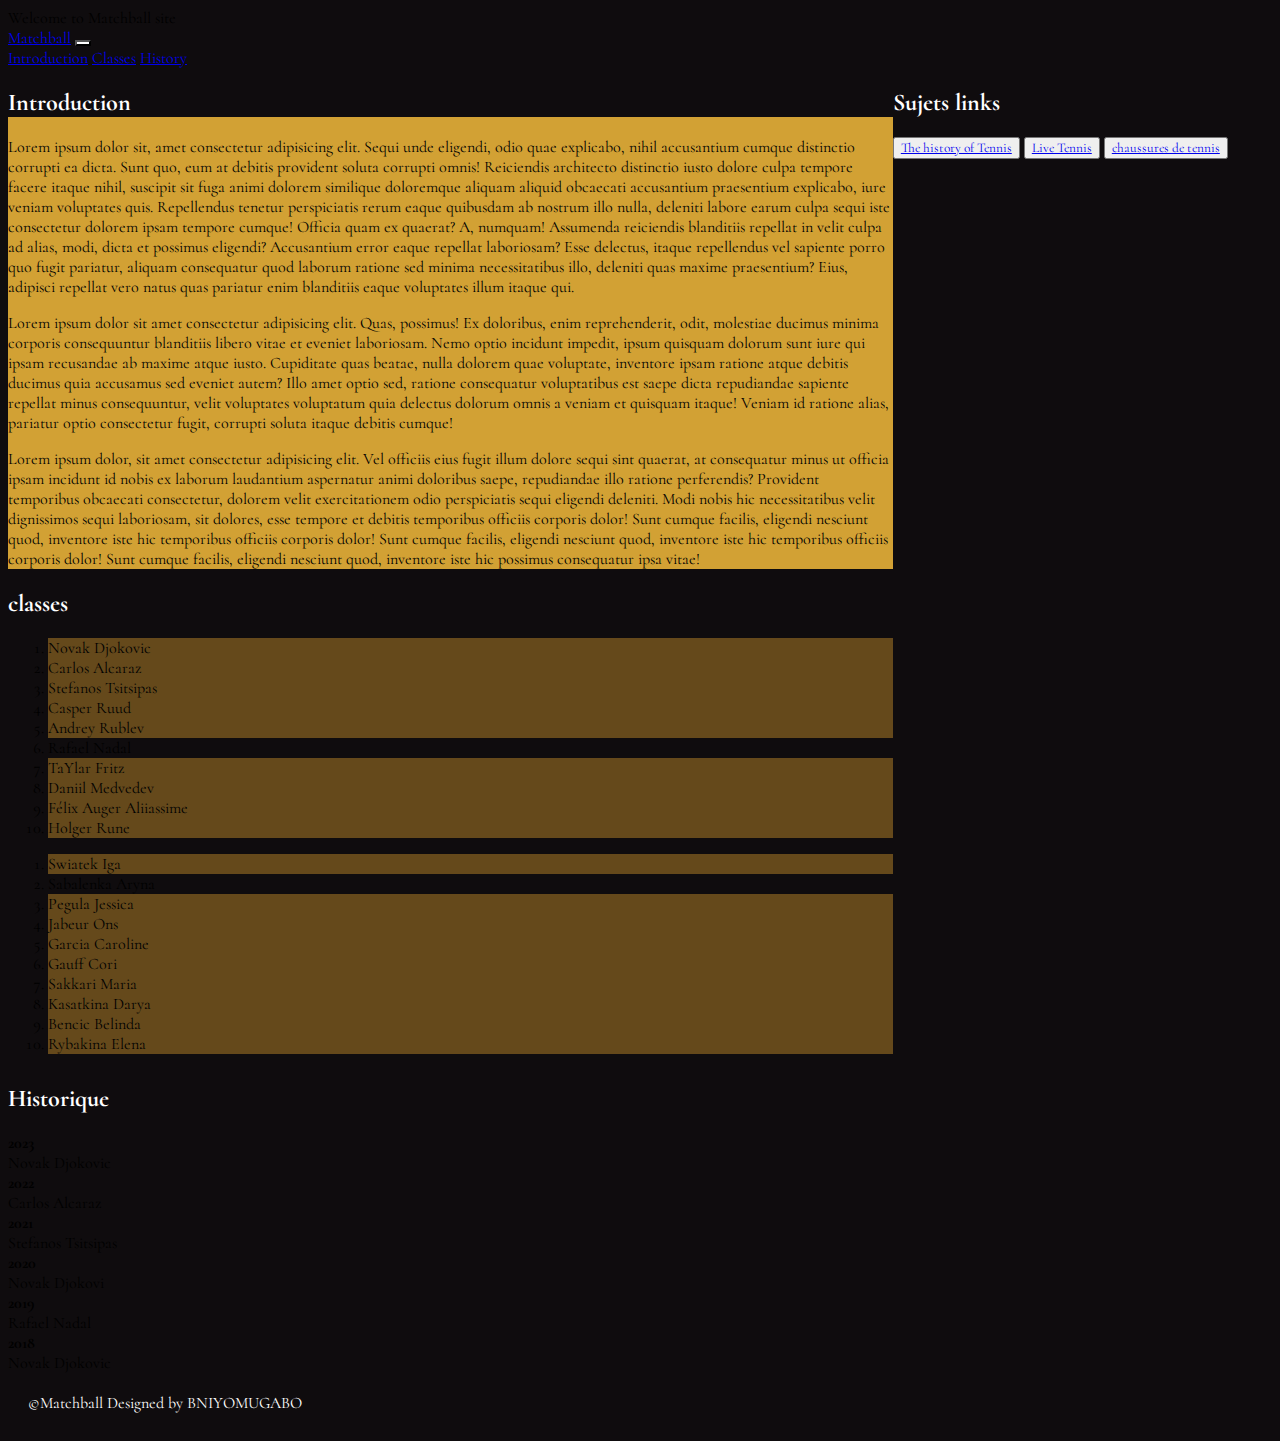
<file: td2bootstrap/page/index.html>
<!doctype html>
<html lang="en">

<head>
    <meta charset="utf-8">
    <meta name="viewport" content="width=device-width, initial-scale=1">
    <meta name="author" content="bniyomugabo">
    <title>Matchball</title>
    <link href="https://cdn.jsdelivr.net/npm/bootstrap@5.2.3/dist/css/bootstrap.min.css" rel="stylesheet"
        integrity="sha384-rbsA2VBKQhggwzxH7pPCaAqO46MgnOM80zW1RWuH61DGLwZJEdK2Kadq2F9CUG65" crossorigin="anonymous">
    <link rel="stylesheet" href="../css/style.css">
</head>

<body>
    <div class="mn">
        <header class="text-light text-center fs-1">
            Welcome to Matchball site
        </header>
        <nav class="navbar navbar-expand-lg">
            <div class="container-fluid">
                <a class="navbar-brand text-light fs-5" href="./index.html">Matchball</a>
                <button class="navbar-toggler nav1" type="button" data-bs-toggle="collapse"
                    data-bs-target="#navbarNavAltMarkup" aria-controls="navbarNavAltMarkup" aria-expanded="false"
                    aria-label="Toggle navigation">
                    <span class="navbar-toggler-icon"></span>
                </button>
                <div class="collapse navbar-collapse" id="navbarNavAltMarkup">
                    <div class="navbar-nav">
                        <a class="nav-link text-light active fs-5" aria-current="page" href="#intro">Introduction</a>
                        <a class="nav-link text-light fs-5" href="#class">Classes</a>
                        <a class="nav-link text-light fs-5" href="#histo">History</a>
                    </div>
                </div>
            </div>
        </nav>

    </div>
    <div id="tout">
        <section>
            <article class="sect1">
                <h2 id="intro" class="text-center">Introduction</h2>
                <p>Lorem ipsum dolor sit, amet consectetur adipisicing elit. Sequi unde eligendi, odio quae
                    explicabo,
                    nihil accusantium cumque distinctio corrupti ea dicta. Sunt quo, eum at debitis provident soluta
                    corrupti omnis! Reiciendis architecto distinctio iusto dolore culpa tempore facere itaque nihil,
                    suscipit sit fuga animi dolorem similique doloremque aliquam aliquid obcaecati accusantium
                    praesentium explicabo, iure veniam voluptates quis. Repellendus tenetur perspiciatis rerum eaque
                    quibusdam ab nostrum illo nulla, deleniti labore earum culpa sequi iste consectetur dolorem
                    ipsam
                    tempore cumque! Officia quam ex quaerat? A, numquam! Assumenda reiciendis blanditiis repellat in
                    velit culpa ad alias, modi, dicta et possimus eligendi? Accusantium error eaque repellat
                    laboriosam?
                    Esse delectus, itaque repellendus vel sapiente porro quo fugit pariatur, aliquam consequatur
                    quod
                    laborum ratione sed minima necessitatibus illo, deleniti quas maxime praesentium? Eius, adipisci
                    repellat vero natus quas pariatur enim blanditiis eaque voluptates illum itaque qui.</p>
                <p>
                    Lorem ipsum dolor sit amet consectetur adipisicing elit. Quas, possimus! Ex doloribus, enim
                    reprehenderit, odit, molestiae ducimus minima corporis consequuntur blanditiis libero vitae et
                    eveniet laboriosam. Nemo optio incidunt impedit, ipsum quisquam dolorum sunt iure qui ipsam
                    recusandae ab maxime atque iusto. Cupiditate quas beatae, nulla dolorem quae voluptate,
                    inventore
                    ipsam ratione atque debitis ducimus quia accusamus sed eveniet autem? Illo amet optio sed,
                    ratione
                    consequatur voluptatibus est saepe dicta repudiandae sapiente repellat minus consequuntur, velit
                    voluptates voluptatum quia delectus dolorum omnis a veniam et quisquam itaque! Veniam id ratione
                    alias, pariatur optio consectetur fugit, corrupti soluta itaque debitis cumque!
                </p>
                <p>
                    Lorem ipsum dolor, sit amet consectetur adipisicing elit. Vel officiis eius fugit illum dolore
                    sequi
                    sint quaerat, at consequatur minus ut officia ipsam incidunt id nobis ex laborum laudantium
                    aspernatur animi doloribus saepe, repudiandae illo ratione perferendis? Provident temporibus
                    obcaecati consectetur, dolorem velit exercitationem odio perspiciatis sequi eligendi deleniti.
                    Modi
                    nobis hic necessitatibus velit dignissimos sequi laboriosam, sit dolores, esse tempore et
                    debitis
                    temporibus officiis corporis dolor! Sunt cumque facilis, eligendi nesciunt quod, inventore iste
                    hic
                    temporibus officiis corporis dolor! Sunt cumque facilis, eligendi nesciunt quod, inventore iste
                    hic
                    temporibus officiis corporis dolor! Sunt cumque facilis, eligendi nesciunt quod, inventore iste
                    hic
                    possimus consequatur ipsa vitae!
                </p>
            </article>
            <article>
                <h2 id="class" class="text-center">classes</h2>
                <div class="row align-items-center classement">
                    <div class="col">
                        <div class="classement">
                            <ol class="list-group list-group-numbered">
                                <li class="list-group-item classementitem text-light fw-semibold">Novak Djokovic
                                </li>
                                <li class="list-group-item classementitem text-light fw-semibold">Carlos Alcaraz
                                </li>
                                <li class="list-group-item classementitem text-light fw-semibold">Stefanos Tsitsipas
                                </li>
                                <li class="list-group-item classementitem text-light fw-semibold">Casper Ruud</li>
                                <li class="list-group-item classementitem text-light fw-semibold">Andrey Rublev</li>
                                <li class="list-group-item classementitem text-light fw-semibold" id="prefere">
                                    Rafael Nadal</li>
                                <li class="list-group-item classementitem text-light fw-semibold">TaYlar Fritz</li>
                                <li class="list-group-item classementitem text-light fw-semibold">Daniil Medvedev
                                </li>
                                <li class="list-group-item classementitem text-light fw-semibold">Félix Auger
                                    Aliiassime</li>
                                <li class="list-group-item classementitem text-light fw-semibold">Holger Rune</li>
                            </ol>
                        </div>
                    </div>
                    <div class="col">

                        <ol class="list-group list-group-numbered">
                            <li class="list-group-item classementitem text-light fw-semibold">Swiatek Iga</li>
                            <li class="list-group-item classementitem text-light fw-semibold" id="prefere">
                                Sabalenka
                                Aryna</li>
                            <li class="list-group-item classementitem text-light fw-semibold">Pegula Jessica</li>
                            <li class="list-group-item classementitem text-light fw-semibold">Jabeur Ons</li>
                            <li class="list-group-item classementitem text-light fw-semibold">Garcia Caroline</li>
                            <li class="list-group-item classementitem text-light fw-semibold">Gauff Cori</li>
                            <li class="list-group-item classementitem text-light fw-semibold">Sakkari Maria</li>
                            <li class="list-group-item classementitem text-light fw-semibold">Kasatkina Darya</li>
                            <li class="list-group-item classementitem text-light fw-semibold">Bencic Belinda</li>
                            <li class="list-group-item classementitem text-light fw-semibold">Rybakina Elena</li>
                        </ol>
                    </div>
                </div>
            </article>
            <article class="container3">
                <h2 id="histo" class="text-center">Historique</h2>
                <div class="container overflow-hidden text-center">
                    <div class="row gy-5">
                        <div class="col-6">
                            <div class="p-3 border bg-dark text-light"><strong>2023 <br></strong> Novak Djokovic
                            </div>
                        </div>
                        <div class="col-6">
                            <div class="p-3 border text-light bg-dark"><strong>2022 <br> </strong> Carlos Alcaraz
                            </div>
                        </div>
                        <div class="col-6">
                            <div class="p-3 border bg-dark text-light"><strong>2021 <br> </strong> Stefanos
                                Tsitsipas</div>
                        </div>
                        <div class="col-6">
                            <div class="p-3 border bg-dark text-light"><strong>2020 <br> </strong> Novak Djokovi
                            </div>
                        </div>
                        <div class="col-6">
                            <div class="p-3 border bg-dark text-light"><strong>2019 <br> </strong> Rafael Nadal
                            </div>
                        </div>
                        <div class="col-6">
                            <div class="p-3 border bg-dark text-light"><strong>2018 <br> </strong> Novak Djokovic
                            </div>
                        </div>
                    </div>
                </div>
            </article>
        </section>

        <aside class="tout1">
            <h2 class="text-center">Sujets links</h2>
            <div class="asidelt">
                <button type="button" class="btn btn-dark">
                    <a href="https://www.britannica.com/sports/tennis" class="text-light">The history of Tennis</a>
                </button>
                <button type="button" class="btn btn-dark">
                    <a href="https://www.livetennis.fr" class="text-light">Live Tennis</a>
                </button>
                <button type="button" class="btn btn-dark">
                    <a href="https://www.tennis-point.fr/chaussures-de-tennis/femmes/" class="text-light">chaussures
                        de tennis</a>
                </button>
            </div>
        </aside>
    </div>

    <footer>
        &copy;Matchball Designed by BNIYOMUGABO
    </footer>


    <script src="https://cdn.jsdelivr.net/npm/bootstrap@5.2.3/dist/js/bootstrap.bundle.min.js"
        integrity="sha384-kenU1KFdBIe4zVF0s0G1M5b4hcpxyD9F7jL+jjXkk+Q2h455rYXK/7HAuoJl+0I4"
        crossorigin="anonymous"></script>
</body>

</html>
</file>
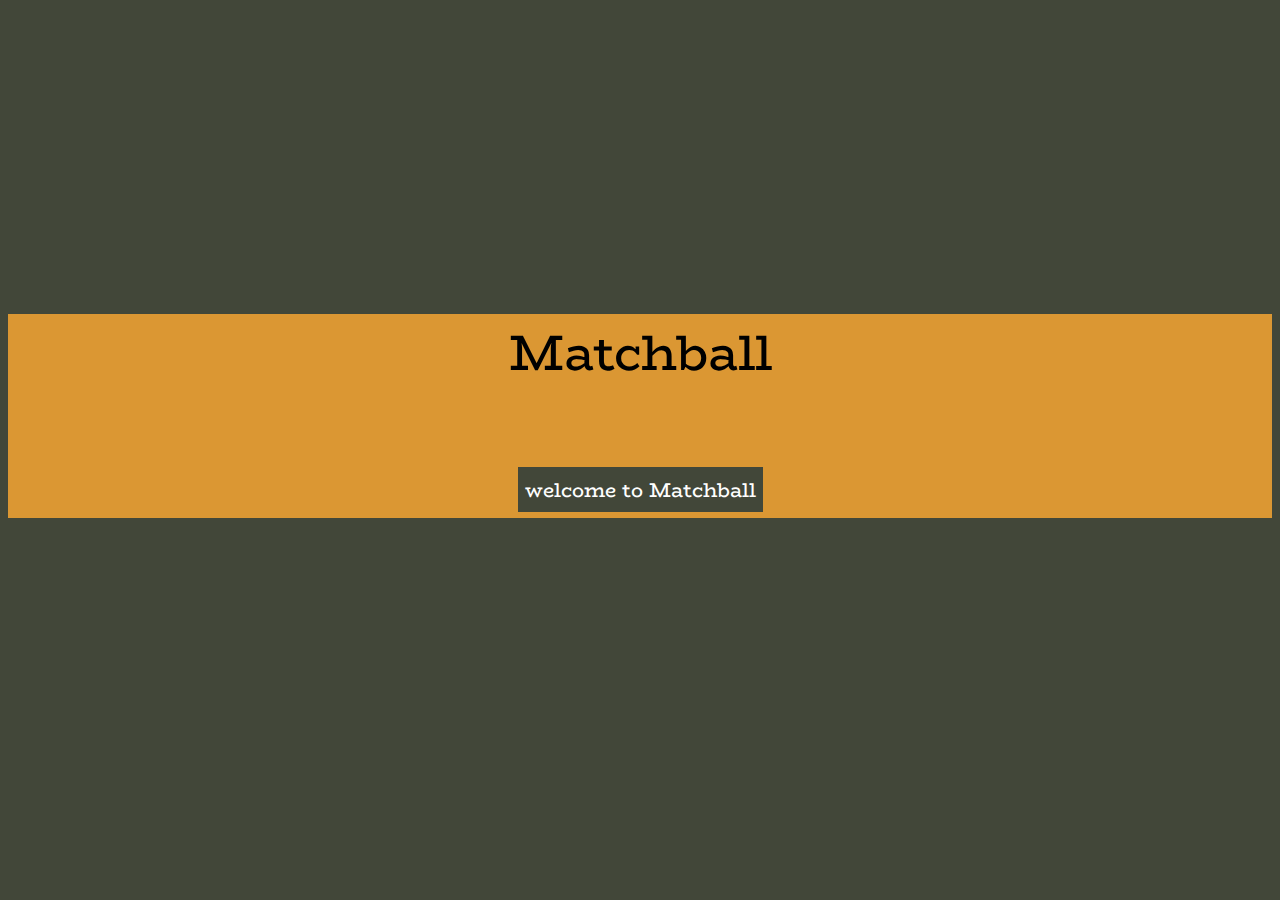
<file: td2bootstrap/cover.html>
<!DOCTYPE html>
<html lang="en">

<head>
    <meta charset="UTF-8">
    <meta http-equiv="X-UA-Compatible" content="IE=edge">
    <meta name="viewport" content="width=device-width, initial-scale=1.0">
    <title>Matchball Cover</title>
    <link rel="stylesheet" href="./css/cover.css">

</head>

<body>
    <div class="father">
        <div class="child">
            <p>Matchball</p>
            <a href="./page/index.html">welcome to Matchball</a>
        </div>
    </div>
</body>

</html>
</file>
<file: td2bootstrap/css/style.css>
@import url('https://fonts.googleapis.com/css2?family=Cormorant:wght@300&display=swap');

* {
    font-family: 'Cormorant', serif;
}

.nav1 {
    background-color: white;
}

body {
    background-color: #0f0c0e;
}

#tout {
    display: flex;
    flex-direction: row;
}

section {
    width: 70%;
}

aside {
    width: 30%;
}

.mn {
    background-color: #0f0c0e;
}

.sect1 {
    background-color: #d2a134;
}

h2 {
    background-color: #0f0c0e;
    color: white;

}

.classementitem {
    background-color: #65491b;

}

#prefere {
    background-color: #0f0c0e;
}

.container3 {
    background-color: #0f0c0e;
    width: 100%;
    margin-top: 30px;
}


footer {
    color: white;
    padding: 20px;
}

@media screen and (max-width:640px) {
    #tout {
        flex-direction: column;
    }

    .asidelt button {
        display: flex;
        flex-direction: column;
        flex-wrap: wrap;
    }

    section,
    aside {
        width: auto;
    }
}
</file>
<file: td2bootstrap/css/cover.css>
@import url('https://fonts.googleapis.com/css2?family=BioRhyme:wght@800&display=swap');

body {
    background-color: #424739;
    padding-top: 20%;
}

.child {
    background-color: #db9733;
    font-family: 'BioRhyme', serif;
    text-align: center;
    font-size: 50px;
    padding: auto;
}

.child a {
    text-decoration: none;
    color: white;
    padding: 7px;
    font-size: 20px;
    background-color: #424739;

}
</file>
